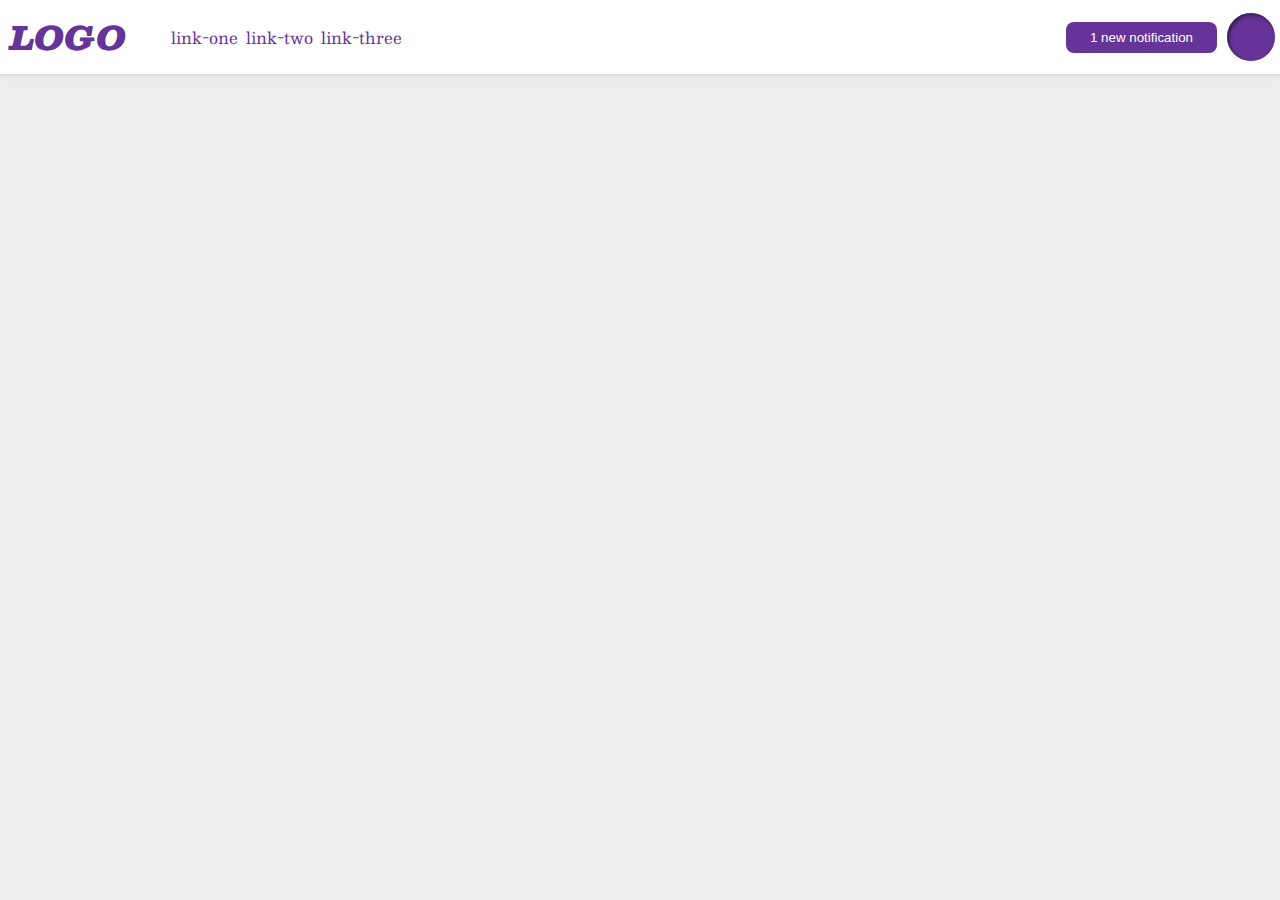
<file: flex/03-flex-header-2/index.html>
<!DOCTYPE html>
<html lang="en">

<head>
  <meta charset="UTF-8">
  <meta http-equiv="X-UA-Compatible" content="IE=edge">
  <meta name="viewport" content="width=device-width, initial-scale=1.0">
  <title>Flex Header 2</title>
  <link rel="stylesheet" href="style.css">
</head>

<body>
  <div class="header">
    <div class="left-container">
      <div class="logo">
        LOGO
      </div>
      <ul class="links">
        <li><a href="google.com">link-one</a></li>
        <li><a href="google.com">link-two</a></li>
        <li><a href="google.com">link-three</a></li>
      </ul>
    </div>
    <div class="right-container">
      <button class="notifications">
        1 new notification
      </button>
      <div class="profile-image"></div>
    </div>
  </div>
</body>

</html>
</file>
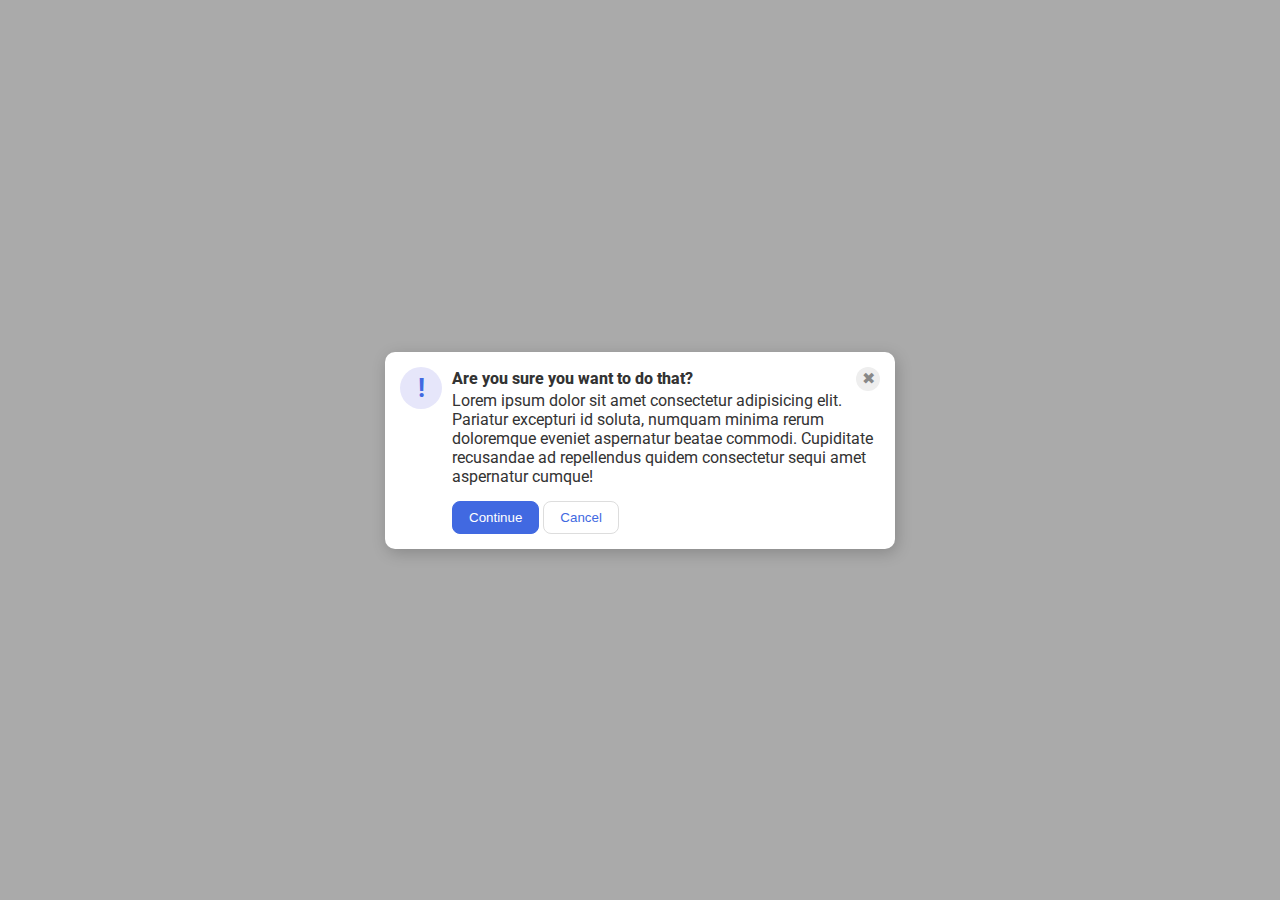
<file: flex/05-flex-modal/index.html>
<!DOCTYPE html>
<html lang="en">

<head>
  <meta charset="UTF-8">
  <meta http-equiv="X-UA-Compatible" content="IE=edge">
  <meta name="viewport" content="width=device-width, initial-scale=1.0">
  <link rel="stylesheet" href="style.css">
  <title>Modal</title>
</head>

<body>
  <div class="modal">
    <div class="left-container">
      <div class="icon">!</div>
    </div>

    <div class="right-container">
      <div class="grouping">
        <div class="header">Are you sure you want to do that?</div>
        <div class="close-button">✖</div>
      </div>

      <div class="text">
        Lorem ipsum dolor sit amet consectetur adipisicing elit. Pariatur excepturi id soluta, numquam
        minima rerum doloremque eveniet aspernatur beatae commodi. Cupiditate recusandae ad repellendus quidem
        consectetur
        sequi amet aspernatur cumque!
      </div>
      <button class="continue">Continue</button>
      <button class="cancel">Cancel</button>
    </div>
  </div>
</body>

</html>
</file>
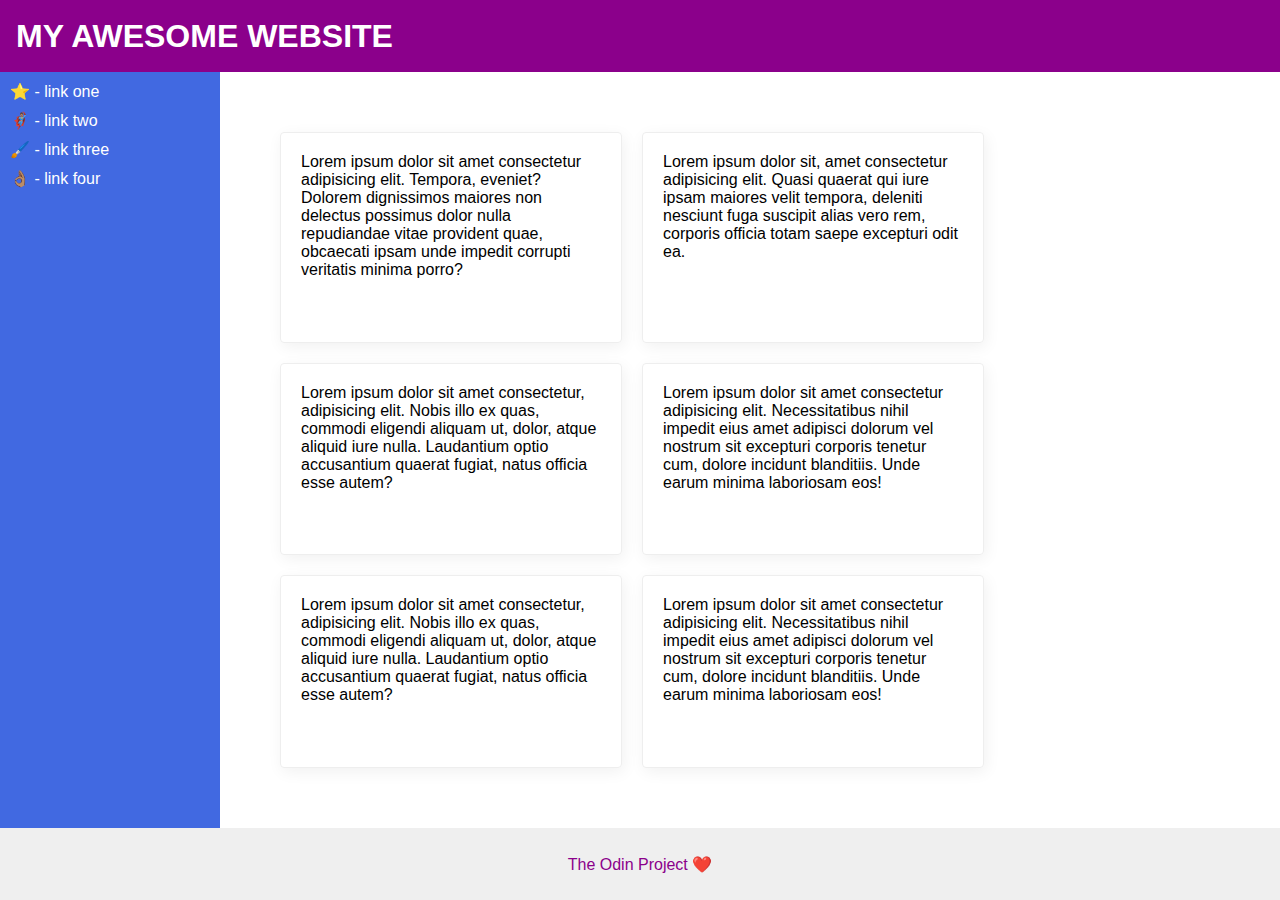
<file: flex/07-flex-layout-2/index.html>
<!DOCTYPE html>
<html lang="en">

<head>
  <meta charset="UTF-8">
  <meta http-equiv="X-UA-Compatible" content="IE=edge">
  <meta name="viewport" content="width=device-width, initial-scale=1.0">
  <title>The Holy Grail</title>
  <link rel="stylesheet" href="style.css">
</head>

<body>
  <div class="header">
    MY AWESOME WEBSITE
  </div>


  <div class="body-container">
    <div class="inner-body">
      <div class="sidebar">
        <ul>
          <li><a href="#">⭐ - link one</a></li>
          <li><a href="#">🦸🏽‍♂️ - link two</a></li>
          <li><a href="#">🖌️ - link three</a></li>
          <li><a href="#">👌🏽 - link four</a></li>
        </ul>
      </div>
       
      <div class="text-container">
        <div class="card">Lorem ipsum dolor sit amet consectetur adipisicing elit. Tempora, eveniet? Dolorem dignissimos
          maiores non delectus possimus dolor nulla repudiandae vitae provident quae, obcaecati ipsam unde impedit
          corrupti
          veritatis minima porro?</div>
        <div class="card">Lorem ipsum dolor sit, amet consectetur adipisicing elit. Quasi quaerat qui iure ipsam maiores
          velit tempora, deleniti nesciunt fuga suscipit alias vero rem, corporis officia totam saepe excepturi odit ea.
        </div>
        <div class="card">Lorem ipsum dolor sit amet consectetur, adipisicing elit. Nobis illo ex quas, commodi eligendi
          aliquam ut, dolor, atque aliquid iure nulla. Laudantium optio accusantium quaerat fugiat, natus officia esse
          autem?</div>
        <div class="card">Lorem ipsum dolor sit amet consectetur adipisicing elit. Necessitatibus nihil impedit eius
          amet
          adipisci dolorum vel nostrum sit excepturi corporis tenetur cum, dolore incidunt blanditiis. Unde earum minima
          laboriosam eos!</div>
        <div class="card">Lorem ipsum dolor sit amet consectetur, adipisicing elit. Nobis illo ex quas, commodi eligendi
          aliquam ut, dolor, atque aliquid iure nulla. Laudantium optio accusantium quaerat fugiat, natus officia esse
          autem?</div>
        <div class="card">Lorem ipsum dolor sit amet consectetur adipisicing elit. Necessitatibus nihil impedit eius
          amet
          adipisci dolorum vel nostrum sit excepturi corporis tenetur cum, dolore incidunt blanditiis. Unde earum minima
          laboriosam eos!</div>
      </div>
    </div>
  </div>

  <div class="footer">
    The Odin Project ❤️
  </div>
</body>

</html>
</file>
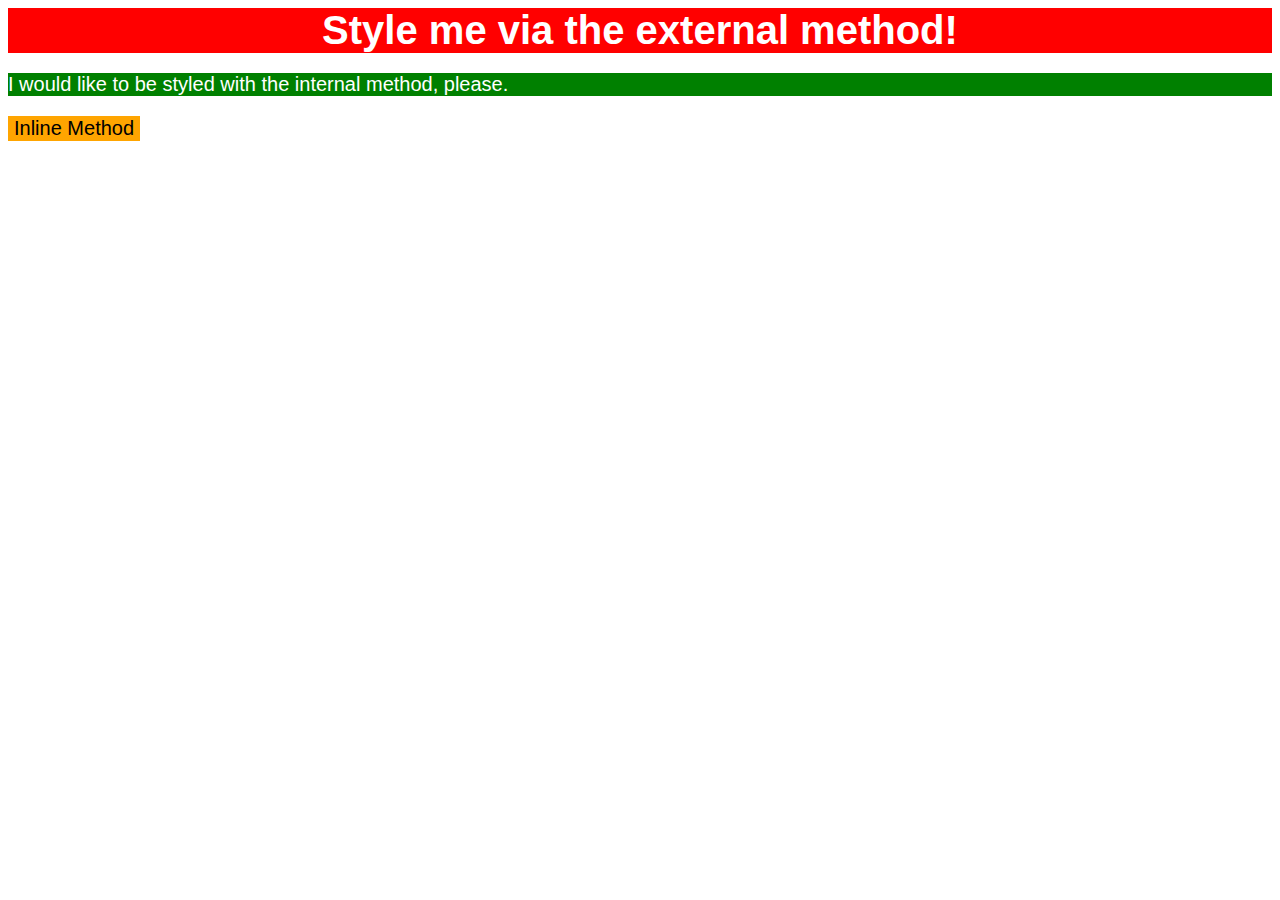
<file: foundations/01-css-methods/index.html>
<!DOCTYPE html>
<html lang="en">
  <head>
    <meta charset="UTF-8">
    <meta http-equiv="X-UA-Compatible" content="IE=edge">
    <meta name="viewport" content="width=device-width, initial-scale=1.0">
    <link rel="stylesheet" href="main.css">
    <style>
      p {
        background-color: #008000;
        color: #ffffff;
        font-size: 20px;
        font-family: sans-serif;
      }
    </style>
    <title>Methods for Adding CSS</title>
  </head>
  <body>
    <div class="main-header">Style me via the external method!</div>
    <p>I would like to be styled with the internal method, please.</p>
    <button style="background-color: #ffa500; font-size: 20px; border: #959595;">Inline Method</button>
  </body>
</html>
</file>
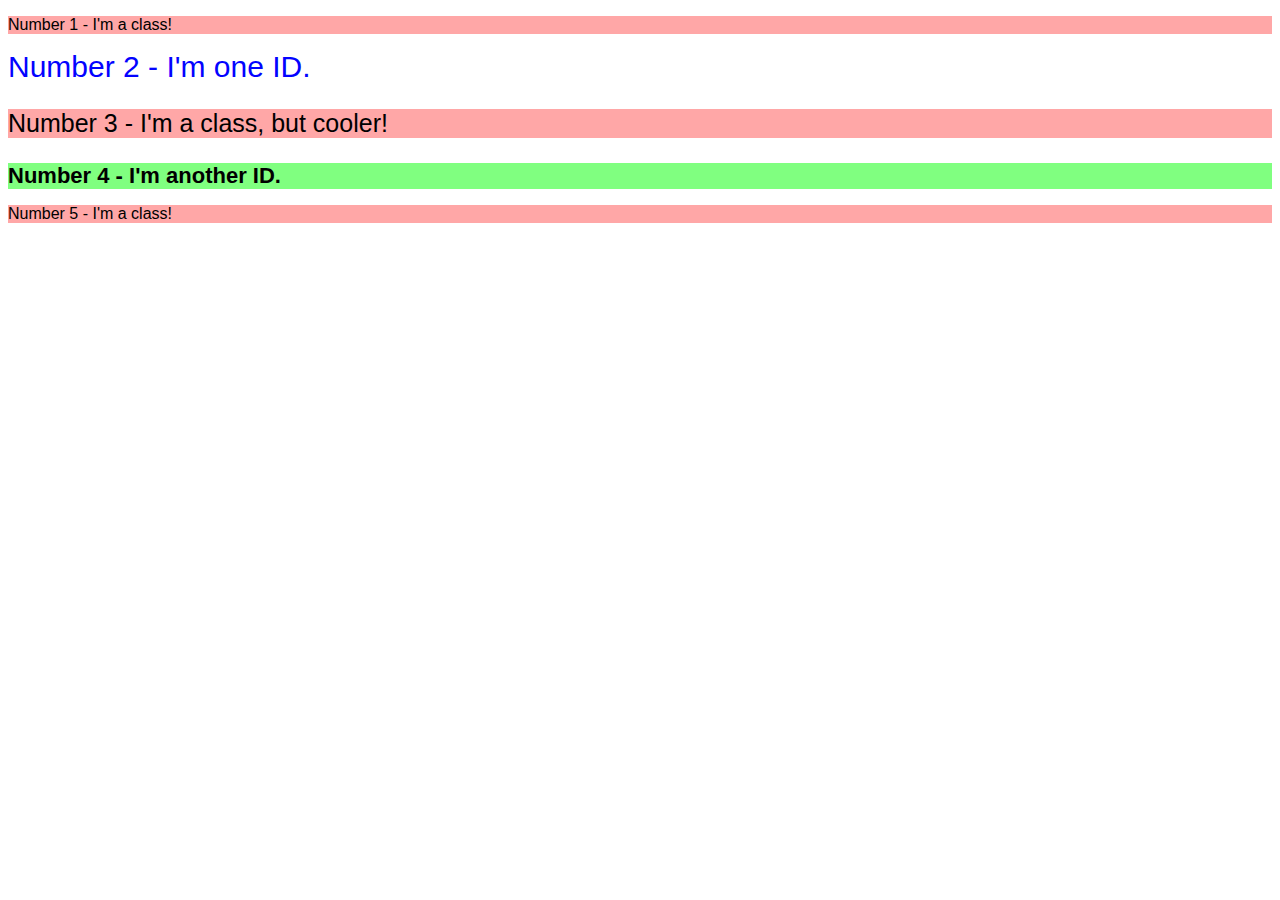
<file: foundations/02-class-id-selectors/index.html>
<!DOCTYPE html>
<html lang="en">
  <head>
    <meta charset="UTF-8">
    <meta http-equiv="X-UA-Compatible" content="IE=edge">
    <meta name="viewport" content="width=device-width, initial-scale=1.0">
    <title>Class and ID Selectors</title>
    <link rel="stylesheet" href="style.css">
  </head>
  <body>
    <p class="main-text">Number 1 - I'm a class!</p>
    <div id="main-id">Number 2 - I'm one ID.</div>
    <p class="supporting-text">Number 3 - I'm a class, but cooler!</p>
    <div id="supporting-id">Number 4 - I'm another ID.</div>
    <p class="footer-class">Number 5 - I'm a class!</p>
  </body>
</html>
</file>
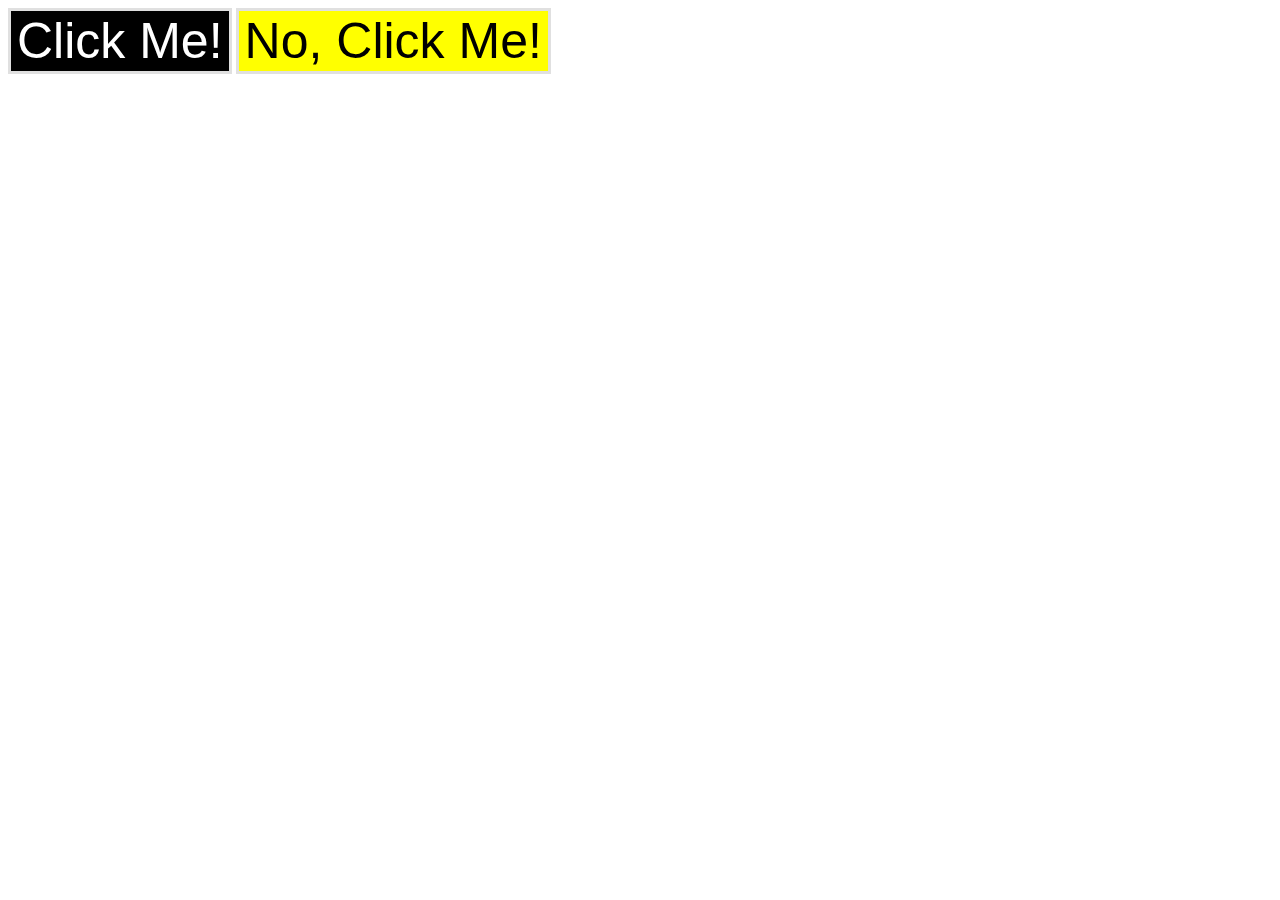
<file: foundations/03-grouping-selectors/index.html>
<!DOCTYPE html>
<html lang="en">
  <head>
    <meta charset="UTF-8">
    <meta http-equiv="X-UA-Compatible" content="IE=edge">
    <meta name="viewport" content="width=device-width, initial-scale=1.0">
    <title>Grouping Selectors</title>
    <link rel="stylesheet" href="style.css">
  </head>
  <body>
    <button class="primary">Click Me!</button>
    <button class="secondary">No, Click Me!</button>
  </body>
</html>
</file>
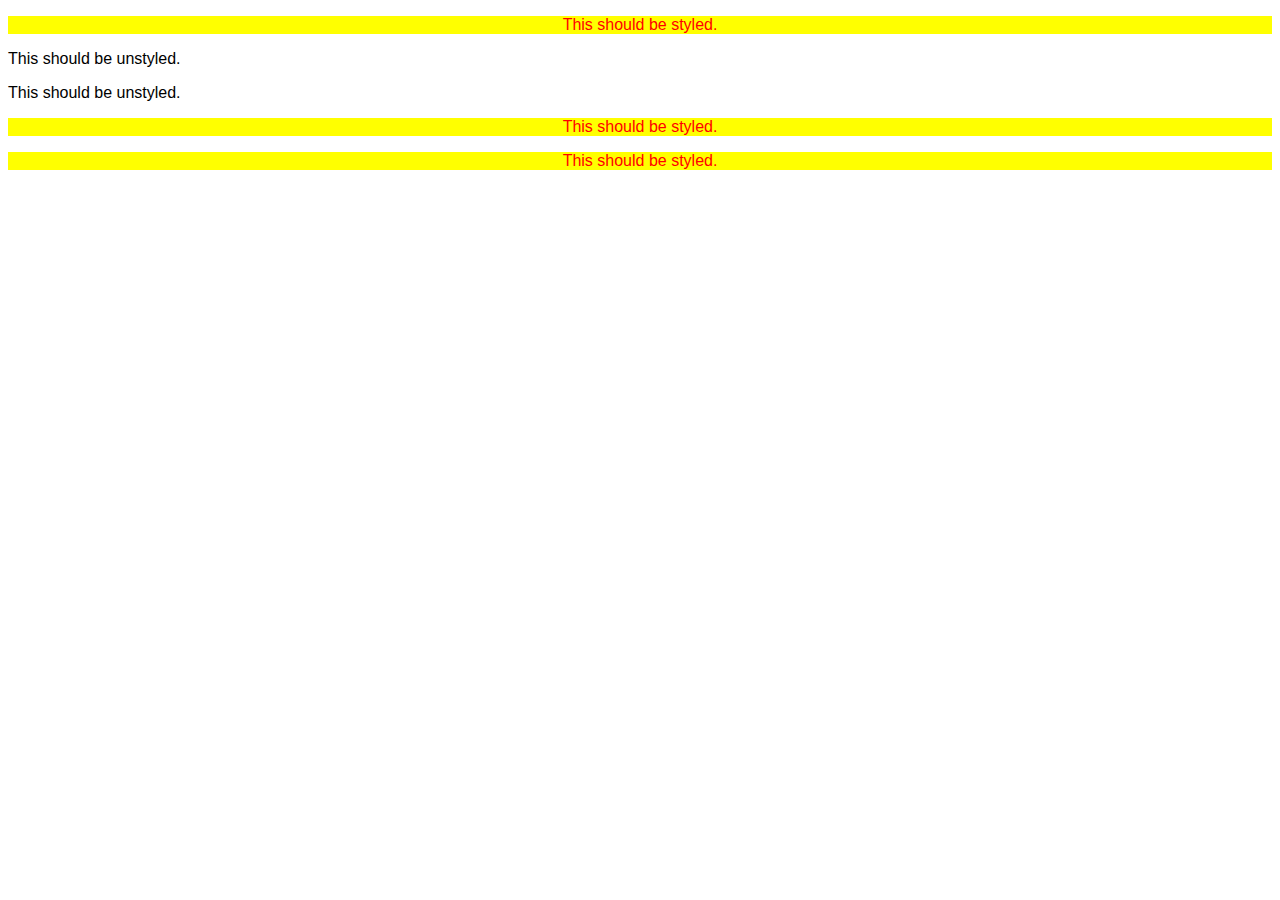
<file: foundations/05-descendant-combinator/index.html>
<!DOCTYPE html>
<html lang="en">
  <head>
    <meta charset="UTF-8">
    <meta http-equiv="X-UA-Compatible" content="IE=edge">
    <meta name="viewport" content="width=device-width, initial-scale=1.0">
    <title>Descendant Combinator</title>
    <link rel="stylesheet" href="style.css">
  </head>
  <body>
    <div class="container">
      <p class="text primary">This should be styled.</p>
    </div>
    <p class="text secondary">This should be unstyled.</p>
    <p class="text secondary">This should be unstyled.</p>
    <div class="container">
      <p class="text footer">This should be styled.</p>
      <p class="text footer">This should be styled.</p>
    </div>
  </body>
</html>
</file>
<file: flex/03-flex-header-2/style.css>
/* this is some magical font-importing.  
you'll learn about it later. */
@import url('https://fonts.googleapis.com/css2?family=Besley:ital,wght@0,400;1,900&display=swap');

body {
  margin: 0;
  background: #eee;
  font-family: Besley, serif;
}

.header {
  background: white;
  border-bottom: 1px solid #ddd;
  box-shadow: 0 0 8px rgba(0,0,0,.1);
  display: flex;
}

.profile-image {
  background: rebeccapurple;
  box-shadow: inset 2px 2px 4px rgba(0,0,0,.5);
  border-radius: 50%;
  width: 48px;
  height:  48px;
}

.logo {
  color: rebeccapurple;
  font-size: 32px;
  font-weight: 900;
  font-style: italic;
}

button {
  border: none;
  border-radius: 8px;
  background: rebeccapurple;
  color: white;
  padding: 8px 24px;
}

a {
  /* this removes the line under our links */
  text-decoration: none;
  color: rebeccapurple;
}

ul {
  list-style-type: none;
}


/* PROVISION OF SOLUTION */
.left-container {
  display: flex; 
}

.logo {
  padding: 5px;
  
}

.left-container .links {
  display: flex;
  align-items: center;
  gap: 8px;
}

.right-container {
  display: flex;
  margin-left: auto;
  align-items: center;
  gap: 10px;
}

.header {
  padding: 5px;
}
</file>
<file: flex/05-flex-modal/style.css>
@import url('https://fonts.googleapis.com/css2?family=Roboto:wght@400;700&display=swap');

html,
body {
  height: 100%;
}

body {
  font-family: Roboto, sans-serif;
  margin: 0;
  background: #aaa;
  color: #333;
  /* I'll give you this one for free lol */
  display: flex;
  align-items: center;
  justify-content: center;
}

.modal {
  background: white;
  width: 480px;
  border-radius: 10px;
  box-shadow: 2px 4px 16px rgba(0, 0, 0, .2);
}

.icon {
  color: royalblue;
  font-size: 26px;
  font-weight: 700;
  background: lavender;
  width: 42px;
  height: 42px;
  border-radius: 50%;
  display: flex;
  align-items: center;
  justify-content: center;
}

.close-button {
  background: #eee;
  border-radius: 50%;
  color: #888;
  font-weight: 400;
  font-size: 16px;
  height: 24px;
  width: 24px;
  display: flex;
  align-items: center;
  justify-content: center;
}

button {
  padding: 8px 16px;
  border-radius: 8px;
}

button.continue {
  background: royalblue;
  border: 1px solid royalblue;
  color: white;
}

button.cancel {
  background: white;
  border: 1px solid #ddd;
  color: royalblue;
}


/* DE-BUGGING */
.modal {
  display: flex;
  padding: 15px;
  gap: 10px;
}

.left-container {
  /* border: 2px solid black;
  background-color: antiquewhite; */
}

.right-container {
  /* border: 2px solid black;
  background-color: aqua; */
}

.right-container .header {
  font-weight: 800;
}

.button-container {
  /* background-color: #333; */
}

.right-container .text {
  padding-bottom: 15px;
}

.grouping {
  /* background-color: #888; */
  display: flex;
  justify-content: space-between;
  align-content: center;
}

.grouping .header {
  /* border: 2px solid; */
  align-self: center;
}

.grouping .close-button {
  /* border: 2px solid black; */
  flex-shrink: 0;
}
</file>
<file: flex/07-flex-layout-2/style.css>
body {
  font-family: -apple-system, BlinkMacSystemFont, 'Segoe UI', Roboto, Oxygen, Ubuntu, Cantarell, 'Open Sans', 'Helvetica Neue', sans-serif;
  margin: 0;
  min-height: 100vh;
}

.header {
  height: 72px;
  background: darkmagenta;
  color: white;
}

.footer {
  height: 72px;
  background: #eee;
  color: darkmagenta;
}

.sidebar {
  width: 300px;
  background: royalblue;
}

.card {
  border: 1px solid #eee;
  box-shadow: 2px 4px 16px rgba(0, 0, 0, .06);
  border-radius: 4px;
}

/* SOLUTION PROVISION */

ul {
  list-style: none;
  padding: 0px;
  margin: 0;
  display: flex;
  flex-direction: column;
  width: 200px;
  padding: 10px;
  gap: 10px;
}

a {
  text-decoration: none;
  color: white;
}


.header {
  display: flex;
  align-items: center;
  justify-content: flex-start;
  padding-left: 16px;
  font-size: 32px;
  font-weight: 900;

}

.inner-body {
  display: flex;
}


body {
  display: flex;
  flex-direction: column;
}

.body-container {
  display: flex;
  flex: 1;
}

.text-container {
  display: flex;
  /* flex-wrap: wrap; */
}

.footer {
  background-color: #eeee;
  display: flex;
  align-items: center;
  justify-content: center;
}

.text-container {
  display: flex;
  flex-wrap: wrap;
  padding: 50px;
}

.text-container .card {
  width: 300px;
  padding: 20px;
  border: 1px solid #eee;
  margin: 10px;
}
</file>
<file: foundations/01-css-methods/main.css>
.main-header {
  background-color: #ff0000;
  color: #ffffff;
  font-size: 40px;
  font-family: sans-serif;
  text-align: center;
  font-weight: bold;
}
</file>
<file: foundations/02-class-id-selectors/style.css>
.main-text {
  background-color: #ffa7a7;
  font-family: sans-serif;
}

#main-id {
  color: #0303ff;
  font-family: sans-serif;
  font-size: 30px;
}

.supporting-text {
  background-color: #ffa7a7;
  font-family: sans-serif;
  font-size: 25px;
}

#supporting-id {
  font-weight: bold;
  background-color: #80ff80;
  font-family: sans-serif;
  font-size: 22px;
}

.footer-class {
  background-color: #ffa7a7;
  font-family: sans-serif;
}
</file>
<file: foundations/03-grouping-selectors/style.css>
.primary {
  background: #000000;
  color: #ffffff;
  border: 3px solid #e0e0e0;
}

.secondary {
  background-color: #ffff00;
  color: #000000;
  border: 3px solid #e0e0e0;
}

button {
  font-size: 50px;
  font-family: sans-serif;
  text-align: center;
}
</file>
<file: foundations/05-descendant-combinator/style.css>
.container p {
  color: #ff0000;
  background-color: #ffff00;
  text-align: center;
}

.footer, .secondary, .primary {
  font-family: sans-serif;
}
</file>
